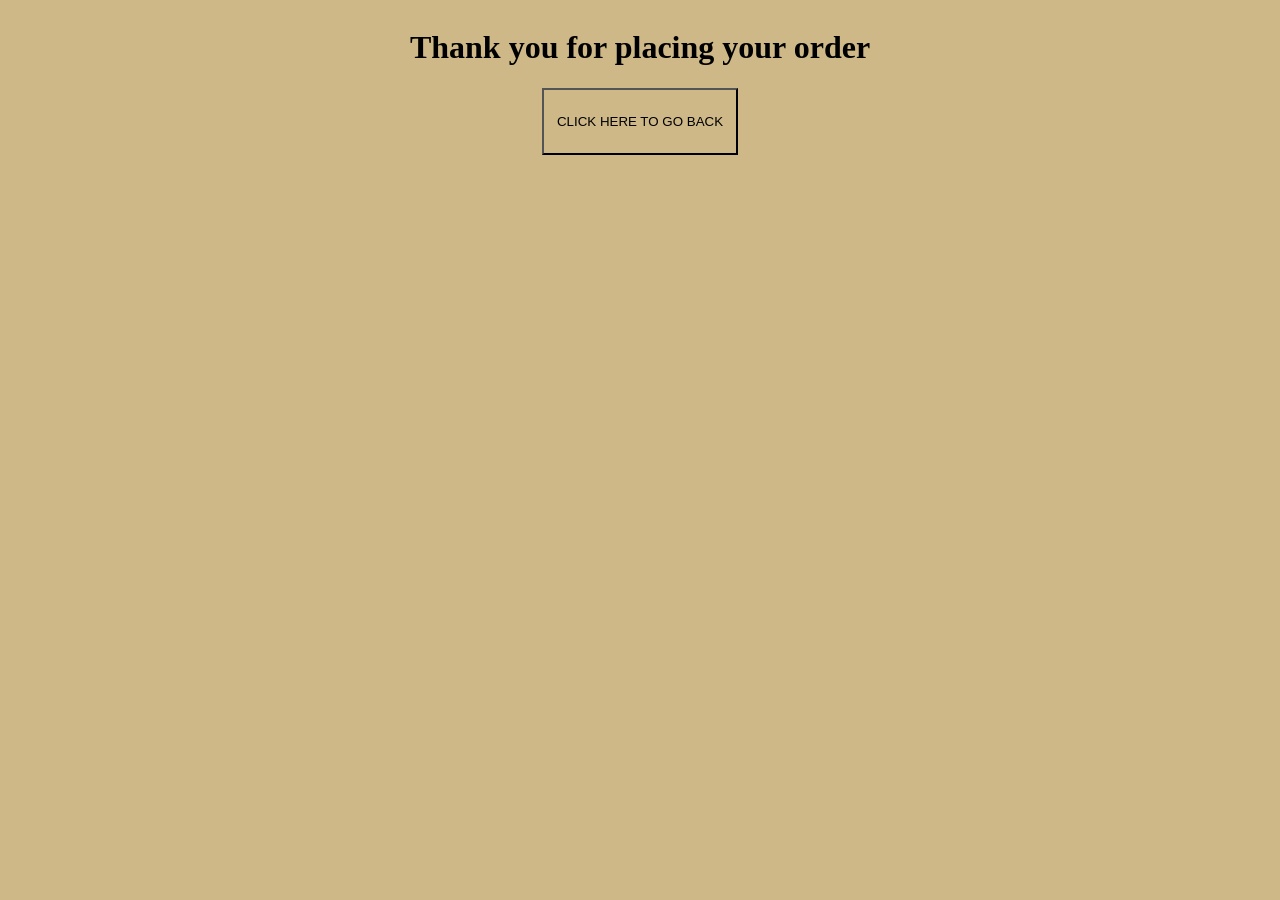
<file: page3.html>
<!DOCTYPE html>
<html lang="en">
<head>
    <meta charset="UTF-8">
    <meta name="viewport" content="width=device-width, initial-scale=1.0">
    <title>Document</title>
    <style>
        body {
            text-align: center;
            display: flex;
            flex-direction: column;
            align-items: center;
            justify-content: center;
        }

        button {
            height: 5em;
            padding: 1em;
        }

        * {
            background-color: #CEB888;
        }
    </style>
</head>
<body>
    <h1>Thank you for placing your order</h1>
    <a href = "windsoronthego.html">
    <button>CLICK HERE TO GO BACK</button>
    </a>
</body>
</html>
</file>
